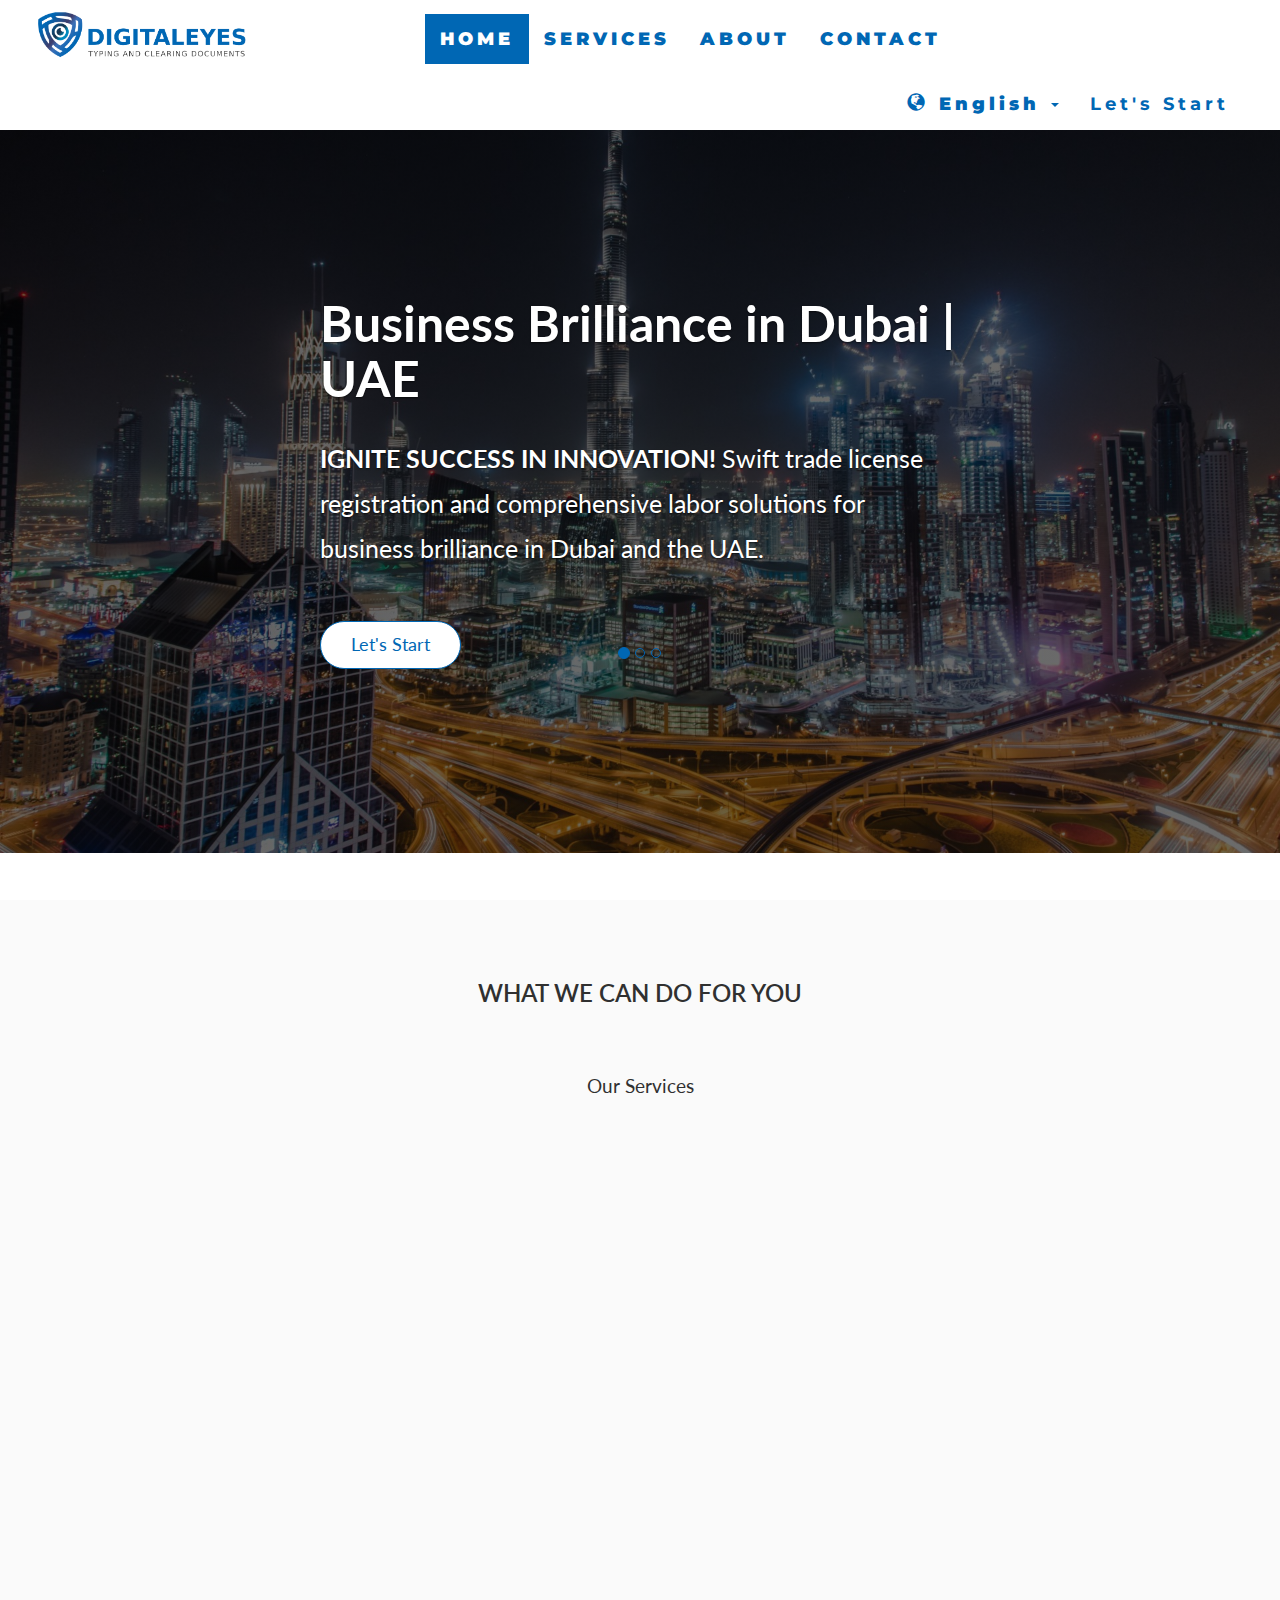
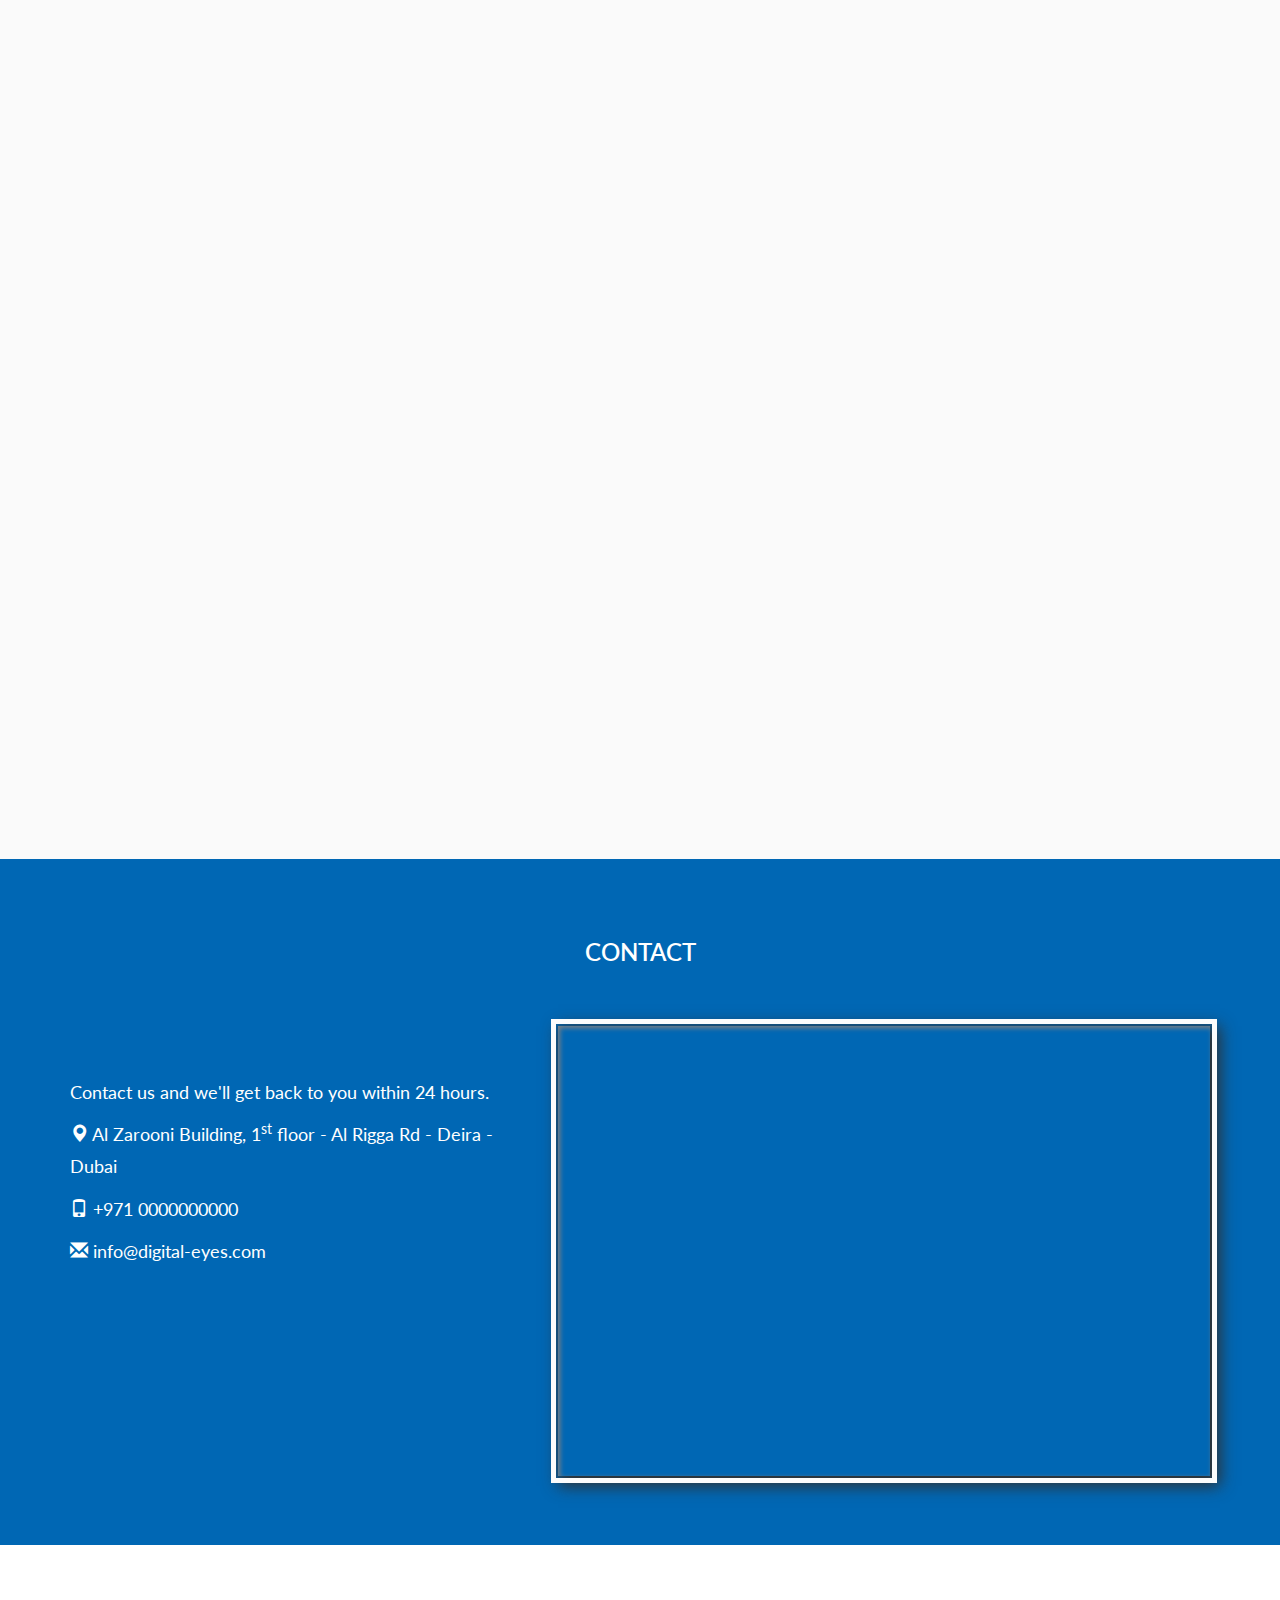
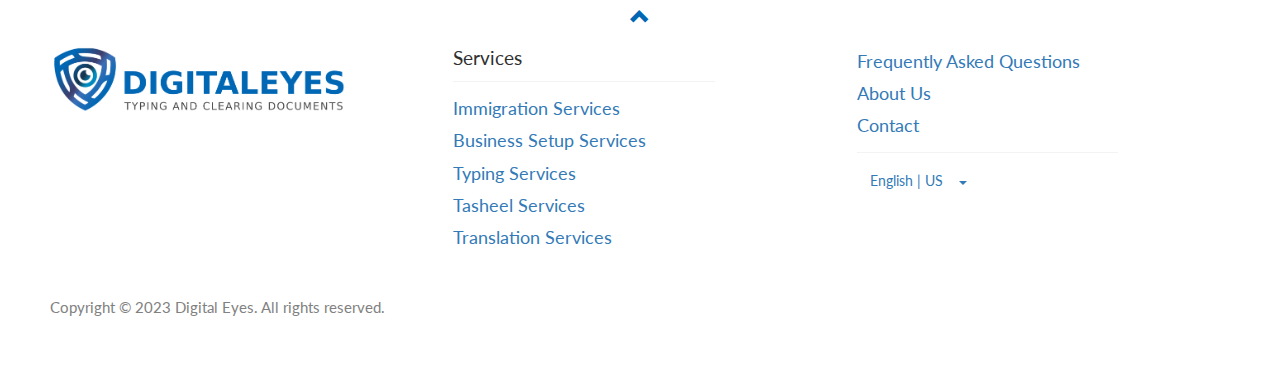
<file: index.html>
<!DOCTYPE html>
<html lang="en">
<head>
  <title>Digital Eyes</title>
  <meta charset="utf-8">
  <meta name="viewport" content="width=device-width, initial-scale=1">
  <link rel="stylesheet" href="https://maxcdn.bootstrapcdn.com/bootstrap/3.4.1/css/bootstrap.min.css">
  <link href="https://fonts.googleapis.com/css?family=Montserrat" rel="stylesheet" type="text/css">
  <link href="https://fonts.googleapis.com/css?family=Lato" rel="stylesheet" type="text/css">
  <script src="https://ajax.googleapis.com/ajax/libs/jquery/3.7.1/jquery.min.js"></script>
  <script src="https://maxcdn.bootstrapcdn.com/bootstrap/3.4.1/js/bootstrap.min.js"></script>

  <!-- Font Awesome CSS CDN Link -->
  <link rel="stylesheet" href="https://cdnjs.cloudflare.com/ajax/libs/font-awesome/6.4.2/css/all.min.css" integrity="sha512-z3gLpd7yknf1YoNbCzqRKc4qyor8gaKU1qmn+CShxbuBusANI9QpRohGBreCFkKxLhei6S9CQXFEbbKuqLg0DA==" crossorigin="anonymous" referrerpolicy="no-referrer" />

  <link rel="stylesheet" href="style.css">
</head>
<body id="myPage" data-spy="scroll" data-target=".navbar" data-offset="60">

<nav class="navbar navbar-default navbar-fixed-top">
  <div class="container-fluid c-nav-container ">
    <div class="navbar-header">
      <button type="button" class="navbar-toggle" data-toggle="collapse" data-target="#myNavbar">
        <span class="icon-bar"></span>
        <span class="icon-bar"></span>
        <span class="icon-bar"></span>                        
      </button>
        <div class="c-logo-container">
            <a class="navbar-brand c-logo-link" href="#myPage">
                <img src="images/DIGITAL EYES - PNG - editted.png" class="img-responsive logo-img" alt="Logo">
            </a>
        </div>
    </div>
    <div class="collapse navbar-collapse nav-ul-container" id="myNavbar">
      <ul class="nav navbar-nav c-navbar-ul">
        <li><a href="#hero">HOME</a></li>
        <!-- <li class="dropdown">
          <a class="dropdown-toggle" data-toggle="dropdown" href="#">SERVICES
          <span class="caret"></span></a>
          <ul class="dropdown-menu">
            <li><a href="./services/index.html">Immigration Services</a></li>
            <li><a href="./services/index.html">Business Setup Services</a></li>
            <li><a href="./services/index.html">Typing Services</a></li>
            <li><a href="./services/index.html">Tasheel Services</a></li>
            <li><a href="./services/index.html">Translation Services</a></li>
          </ul>
        </li> -->
        <li><a href="services/index.html">SERVICES</a></li>
        <li><a href="about/index.html">ABOUT</a></li>
        <li><a href="#contact">CONTACT</a></li>
      </ul>
      <ul class="nav navbar-nav navbar-right c-navbar-right">
        <li class="dropdown c-lang-li">
          <a class="dropdown-toggle" data-toggle="dropdown" href="#"><i class="glyphicon glyphicon-globe"></i>English
          <span class="caret"></span></a>
          <ul class="dropdown-menu">
            <li><a href="" class="c-lang">العربیة</a></li>
          </ul>
        </li>
        <li><a href="#" class="btn btn-main-colored">Let's Start</a></li>
      </ul>
    </div>
  </div>
</nav>

<section id="hero">
  <div id="myCarousel" class="carousel slide carousel-fade" data-ride="carousel">
    <!-- Indicators -->
    <ol class="carousel-indicators">
      <li data-target="#myCarousel" data-slide-to="0" class="active"></li>
      <li data-target="#myCarousel" data-slide-to="1"></li>
      <li data-target="#myCarousel" data-slide-to="2"></li>
    </ol>

    <!-- Wrapper for slides -->
    <div class="carousel-inner">

      <div class="item active">
        <div class="hero-img">
          <picture>
            <source media="(min-width:900px)" srcset="images/lg-business.jpg">
            <img src="images/sm-business.jpg" alt="Dubai" style="width:100%;">
          </picture> 
        </div>
        <div class="carousel-caption">
          <h3>Business Brilliance in Dubai | UAE</h3>
          <p><span class="carousel-em">Ignite Success in Innovation!</span> Swift trade license registration and comprehensive labor solutions for business brilliance in Dubai and the UAE.</p>
          <button class="btn btn-main">Let's Start</button>
        </div>
      </div>

      <div class="item">
        <div class="hero-img">
          <picture>
            <source media="(min-width:900px)" srcset="images/lg-living-dark.jpg">
            <img src="images/sm-living.jpg" alt="Dubai" style="width:100%;">
          </picture>
        </div>
        <div class="carousel-caption">
          <h3>Living the Dream in Dubai | UAE</h3>
          <p><span class="carousel-em">Everyday Luxury, Fulfillment!</span> Our Immigration Services guide you to call Dubai home, transforming dreams into an extraordinary life.</p>
          <button class="btn btn-main">Let's Start</button>
        </div>
      </div>
    
      <div class="item">
        <div class="hero-img">
          <picture>
            <source media="(min-width:900px)" srcset="images/lg-vacation.jpg">
            <img src="images/sm-vacation.jpg" alt="Dubai" style="width:100%;">
          </picture>
        </div>
        <div class="carousel-caption">
          <h3>Vacation Bliss in Dubai | UAE</h3>
          <p><span class="carousel-em">Craft Unforgettable Memories!</span> Hassle-free visa services and expert translations for a seamless vacation in Dubai | UAE.</p>
          <button class="btn btn-main">Let's Start</button>
        </div>
      </div>
    </div>
  </div>
</section>

<!-- Container (About Section) -->
<!-- <div id="about" class="container-fluid">
  <div class="row">
    <div class="col-sm-8">
      <h2>About Company Page</h2><br>
      <h4>Lorem ipsum dolor sit amet, consectetur adipiscing elit, sed do eiusmod tempor incididunt ut labore et dolore magna aliqua. Ut enim ad minim veniam, quis nostrud exercitation ullamco laboris nisi ut aliquip ex ea commodo consequat.</h4><br>
      <p>Lorem ipsum dolor sit amet, consectetur adipiscing elit, sed do eiusmod tempor incididunt ut labore et dolore magna aliqua. Ut enim ad minim veniam, quis nostrud exercitation ullamco laboris nisi ut aliquip ex ea commodo consequat. Excepteur sint occaecat cupidatat non proident, sunt in culpa qui officia deserunt mollit anim id est laborum consectetur adipiscing elit, sed do eiusmod tempor incididunt ut labore et dolore magna aliqua. Ut enim ad minim veniam, quis nostrud exercitation ullamco laboris nisi ut aliquip ex ea commodo consequat.</p>
      <br><button class="btn btn-default btn-lg">Get in Touch</button>
    </div>
    <div class="col-sm-4">
      <span class="glyphicon glyphicon-signal logo"></span>
    </div>
  </div>
</div>

<div class="container-fluid bg-grey">
  <div class="row">
    <div class="col-sm-4">
      <span class="glyphicon glyphicon-globe logo slideanim"></span>
    </div>
    <div class="col-sm-8">
      <h2>Our Values</h2><br>
      <h4><strong>MISSION:</strong> Our mission lorem ipsum dolor sit amet, consectetur adipiscing elit, sed do eiusmod tempor incididunt ut labore et dolore magna aliqua. Ut enim ad minim veniam, quis nostrud exercitation ullamco laboris nisi ut aliquip ex ea commodo consequat.</h4><br>
      <p><strong>VISION:</strong> Our vision Lorem ipsum dolor sit amet, consectetur adipiscing elit, sed do eiusmod tempor incididunt ut labore et dolore magna aliqua. Ut enim ad minim veniam, quis nostrud exercitation ullamco laboris nisi ut aliquip ex ea commodo consequat.
      Lorem ipsum dolor sit amet, consectetur adipiscing elit, sed do eiusmod tempor incididunt ut labore et dolore magna aliqua. Ut enim ad minim veniam, quis nostrud exercitation ullamco laboris nisi ut aliquip ex ea commodo consequat.</p>
    </div>
  </div>
</div> -->

<!-- Container (Services Section) -->
<!-- <div id="services" class="container-fluid text-center">
  <h2>SERVICES</h2>
  <h4>What we offer</h4>
  <br>
  <div class="row slideanim">
    <div class="col-sm-4">
      <span class="glyphicon glyphicon-off logo-small"></span>
      <h4>POWER</h4>
      <p>Lorem ipsum dolor sit amet..</p>
    </div>
    <div class="col-sm-4">
      <span class="glyphicon glyphicon-heart logo-small"></span>
      <h4>LOVE</h4>
      <p>Lorem ipsum dolor sit amet..</p>
    </div>
    <div class="col-sm-4">
      <span class="glyphicon glyphicon-lock logo-small"></span>
      <h4>JOB DONE</h4>
      <p>Lorem ipsum dolor sit amet..</p>
    </div>
  </div>
  <br><br>
  <div class="row slideanim">
    <div class="col-sm-4">
      <span class="glyphicon glyphicon-leaf logo-small"></span>
      <h4>GREEN</h4>
      <p>Lorem ipsum dolor sit amet..</p>
    </div>
    <div class="col-sm-4">
      <span class="glyphicon glyphicon-certificate logo-small"></span>
      <h4>CERTIFIED</h4>
      <p>Lorem ipsum dolor sit amet..</p>
    </div>
    <div class="col-sm-4">
      <span class="glyphicon glyphicon-wrench logo-small"></span>
      <h4 style="color:#303030;">HARD WORK</h4>
      <p>Lorem ipsum dolor sit amet..</p>
    </div>
  </div>
</div> -->

<section id="services" class="container-fluid">
  <div class="container text-center">
    <h2>What we can do for you</h2><br>
    <h4>Our Services</h4>
    <div class="row text-center slideanim">
      <div class="col-md-4 col-sm-6">
        <div class="thumbnail">
          <div class="service-container">
            <img src="images/Amer.png" class="img-fluid service-img" alt="Immigration Services image">
          </div>
          <div class="services-text">
            <h2>Immigration Services</h2>
            <p>Looking for a smooth path to your dream career in the UAE? Our Immigration Services will guide you through visa requirements, making your journey stress-free.</p>
            <a href="services/index.html#immigration" class="btn btn-block services-btn">Learn More</a>
          </div>
        </div>
      </div>
      <div class="col-md-4 col-sm-6">
        <div class="thumbnail">
          <div class="service-container">
            <img src="images/DED.png" class="img-fluid service-img" alt="Business Setup Services image">
          </div>
          <div class="services-text">
            <h2>Business Setup Services</h2>
            <p>Start your business in the UAE hassle-free with our Business Setup Services. We handle registrations and renewals, so you can focus on your business.</p>
            <a href="services/index.html#business-setup" class="btn btn-block services-btn">Learn More</a>
          </div>
        </div>
      </div>
      <div class="col-md-4 col-sm-6">
        <div class="thumbnail">
          <div class="service-container">
            <img src="images/UAE ID.png" class="img-fluid service-img" alt="Typing ID and Medical documents Services image">
          </div>
          <div class="services-text">
            <h2>Typing Services</h2>
            <p>Let us take care of the paperwork for your Emirates ID and Medical needs. We type the documents, so you can breeze through the process.</p>
            <a href="services/index.html#typing" class="btn btn-block services-btn">Learn More</a>
          </div>
        </div>
      </div>
    </div>
    <div class="row text-center slideanim">
      <div class="col-md-4 col-sm-6">
        <div class="thumbnail">
          <div class="service-container">
            <img src="images/tasheel.png" class="img-fluid service-img" alt="Tasheel Services image">
          </div>
          <div class="services-text">
            <h2>
              Tasheel Services
            </h2>
            <p>Need workforce solutions? Our TAS-HEEL Services manage employment visas and labor cards, making hiring talent a breeze.</p>
            <a href="services/index.html#tasheel" class="btn btn-block services-btn">Learn More</a>
          </div>
        </div>
      </div>
      <div class="col-md-4 col-sm-6">
        <div class="thumbnail">
          <div class="service-container">
            <img src="images/translation.png" class="img-fluid service-img" alt="Document Translation Services image">
          </div>
          <div class="services-text">
            <h2>Translation Services</h2>
            <p>Break down language barriers with our Translation Services. Our experts ensure seamless communication for your documents and content.</p>
            <a href="services/index.html#translation" class="btn btn-block services-btn">Learn More</a>
          </div>
        </div>
      </div>
    </div>  
  </div>
</section>


<!-- Container (Contact Section) -->
<section id="contact" class="container-fluid contact-section">
  <div class="container">
    <h2 class="text-center">CONTACT</h2>
    <div class="row">
      <div class="col-sm-5">
        <div class="contact-info">
          <p>Contact us and we'll get back to you within 24 hours.</p>
          <p><span class="glyphicon glyphicon-map-marker"></span> Al Zarooni Building, 1<sup>st</sup> floor - Al Rigga Rd - Deira - Dubai</p>
          <p><span class="glyphicon glyphicon-phone"></span> +971 0000000000</p>
          <p><span class="glyphicon glyphicon-envelope"></span> info@digital-eyes.com</p>
        </div>
      </div>
      <div class="col-sm-7">
        <div class="map-container">
          <iframe src="https://www.google.com/maps/embed?pb=!1m18!1m12!1m3!1d1804.119505425622!2d55.324763733966776!3d25.262544034543435!2m3!1f0!2f0!3f0!3m2!1i1024!2i768!4f13.1!3m3!1m2!1s0x3e5f5cc54a505b49%3A0x79a14f1769c10a51!2sAl%20Zarooni%20-%20Al%20Rigga%20Rd%20-%20Deira%20-%20Dubai!5e0!3m2!1sen!2sae!4v1699342702099!5m2!1sen!2sae" width="600" height="450" style="border:0;" allowfullscreen="" loading="lazy" referrerpolicy="no-referrer-when-downgrade"></iframe>
        </div>
      </div>
      <!-- <div class="col-sm-7 slideanim">
        <div class="row">
          <div class="col-sm-6 form-group">
            <input class="form-control" id="name" name="name" placeholder="Name" type="text" required>
          </div>
          <div class="col-sm-6 form-group">
            <input class="form-control" id="email" name="email" placeholder="Email" type="email" required>
          </div>
        </div>
        <textarea class="form-control" id="comments" name="comments" placeholder="Comment" rows="5"></textarea><br>
        <div class="row">
          <div class="col-sm-12 form-group">
            <button class="btn btn-default pull-right" type="submit">Send</button>
          </div>
        </div>
      </div> -->
    </div>
  </div>
</section>

<footer class="container-fluid">
  <div class="text-center">
    <a href="#myPage" class="ml-auto" title="To Top">
      <span class="glyphicon glyphicon-chevron-up"></span>
    </a>
  </div>


  <div class="footer-content">
    <div class="row">
      <div class="col-sm-4">
        <div class="footer-logo">
          <img src="images/DIGITAL EYES - PNG - editted.png" class="img-responsive" alt="Logo">
        </div>
        
      </div>
      <div class="col-sm-4">
        <div class="footer-services">
          <h4>Services</h4>
          <div class="divider"></div>
          <ul>
            <li><a href="services/index.html#immigration">Immigration Services</a></li>
            <li><a href="services/index.html#business-setup">Business Setup Services</a></li>
            <li><a href="services/index.html#typing">Typing Services</a></li>
            <li><a href="services/index.html#tasheel">Tasheel Services</a></li>
            <li><a href="services/index.html#translation">Translation Services</a></li>
          </ul>
        </div>
      </div>
      <div class="col-sm-4">
        <ul>
          <li><a href="services/index.html#typing">Frequently Asked Questions</a></li>
          <li><a href="#" >About Us</a></li>
          <li><a href="#contact">Contact</a></li>
          <div class="divider"></div>
          <div class="dropdown">
            <a class="btn dropdown-toggle" type="button" data-toggle="dropdown"> English | US
            &nbsp;&nbsp; <span class="caret"></span></a>
            <ul class="dropdown-menu">
              <li><a href="#">العربیة</a></li>
            </ul>
          </div> 
        </ul>
      </div>
    </div>
  </div>


  <div class="copyrights">
    <p>Copyright © 2023 Digital Eyes. All rights reserved.  
      <!-- | <a href="#">Privacy Policy</a> | 
      <a href="#">Terms and Conditions</a> -->
    </p>
  </div>
</footer>

<script src="main.js"></script>

</body>
</html>
</file>
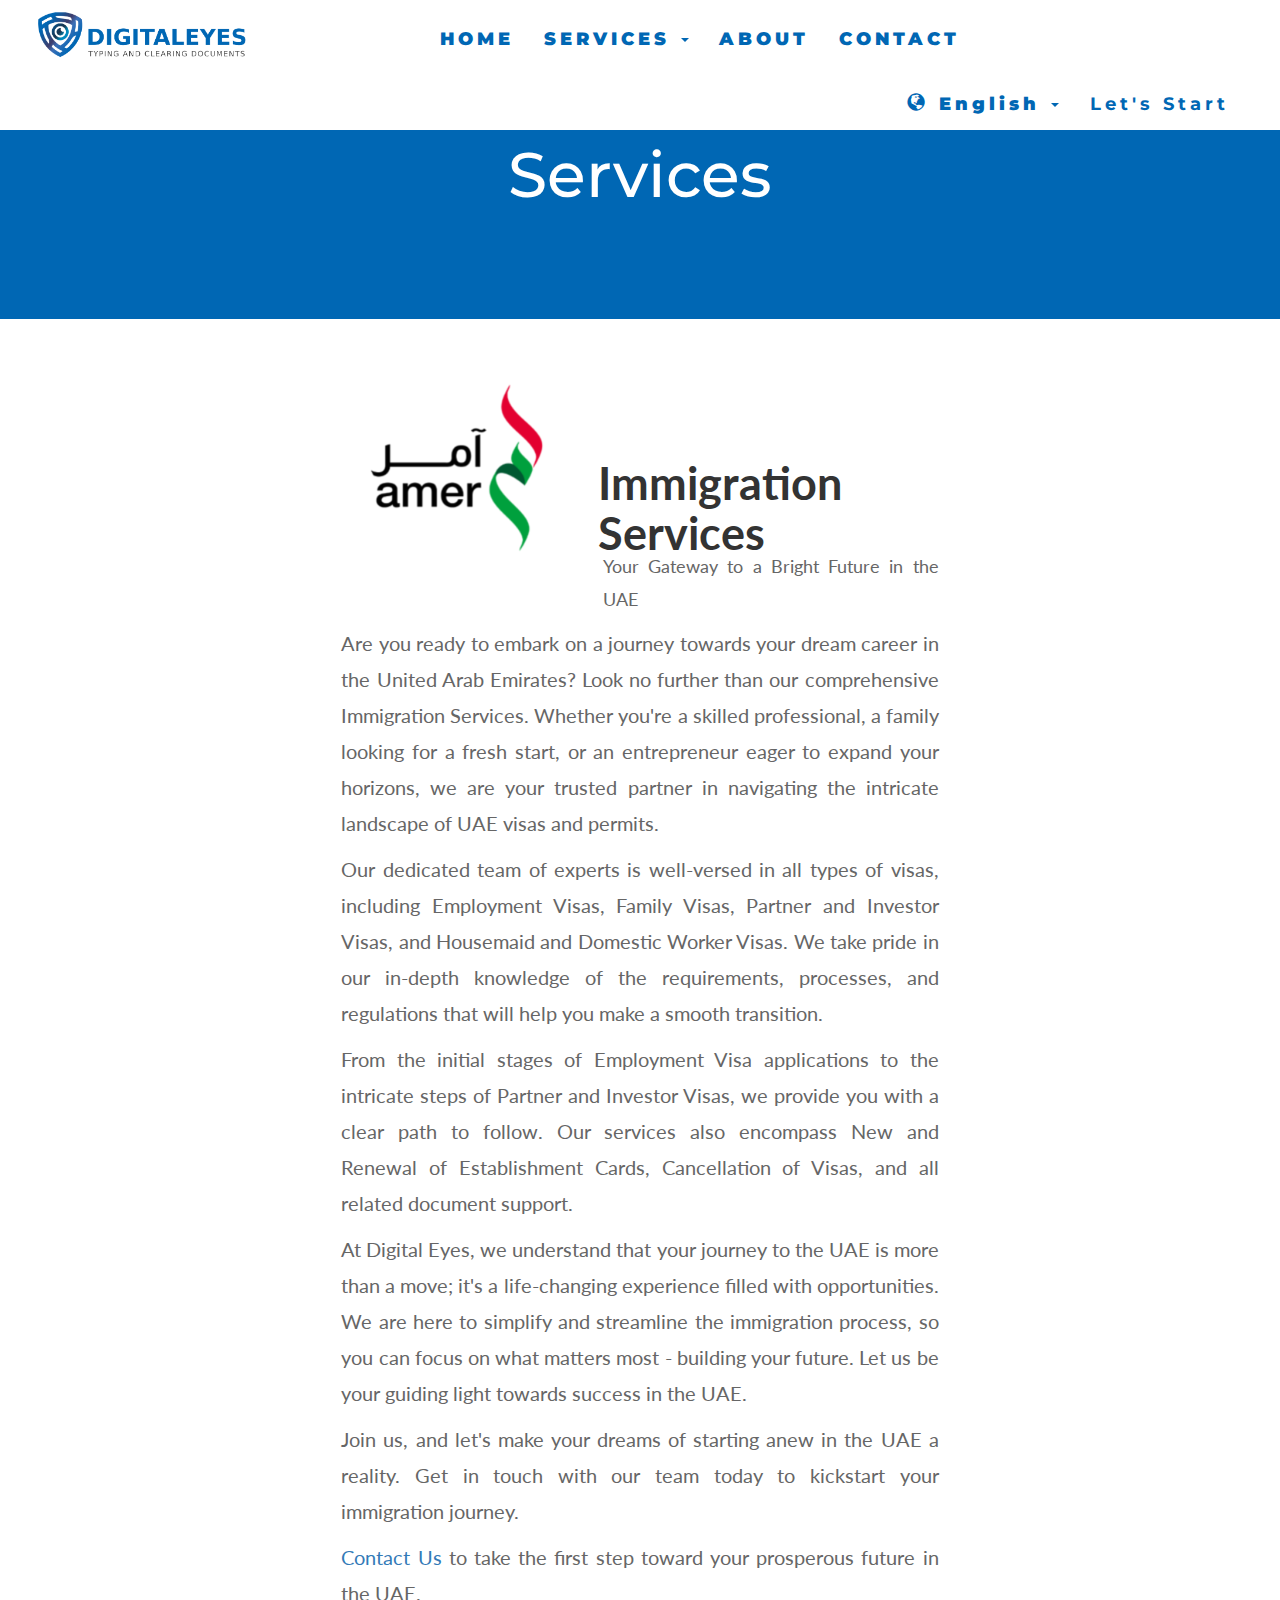
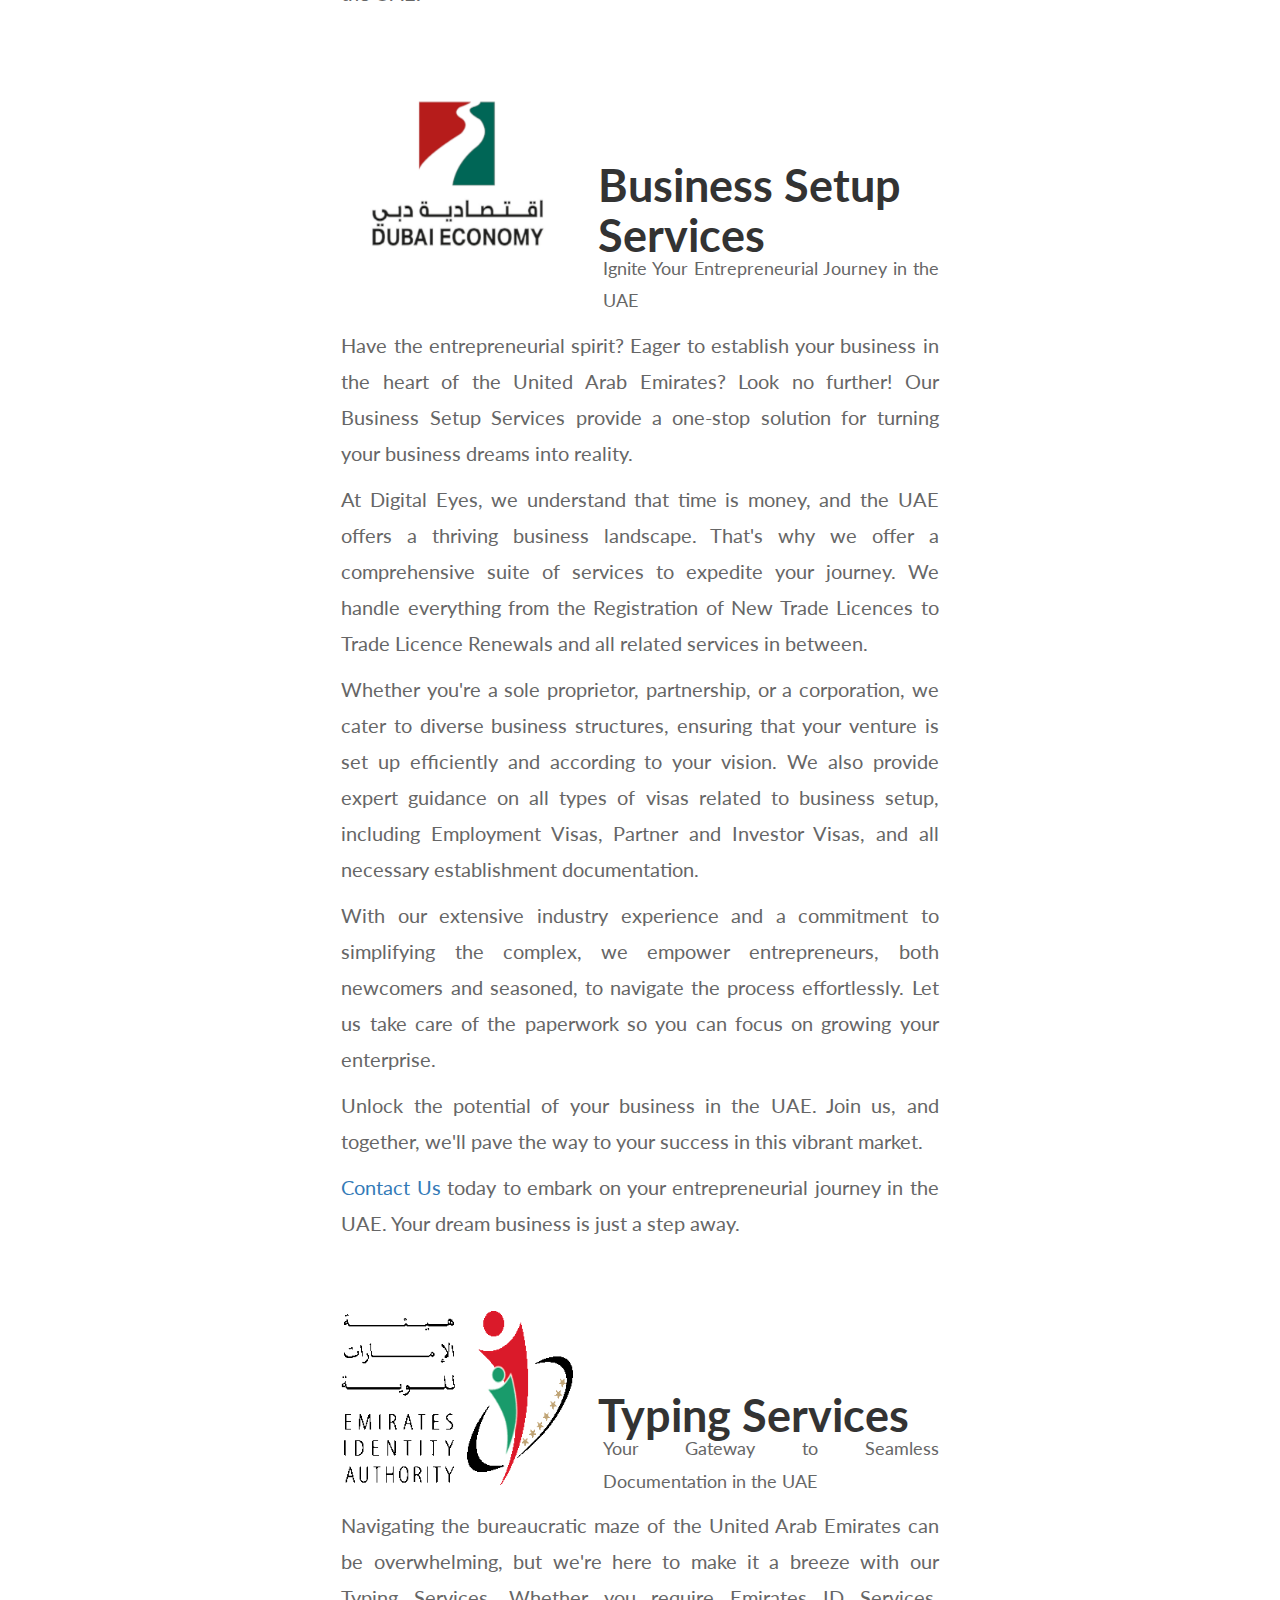
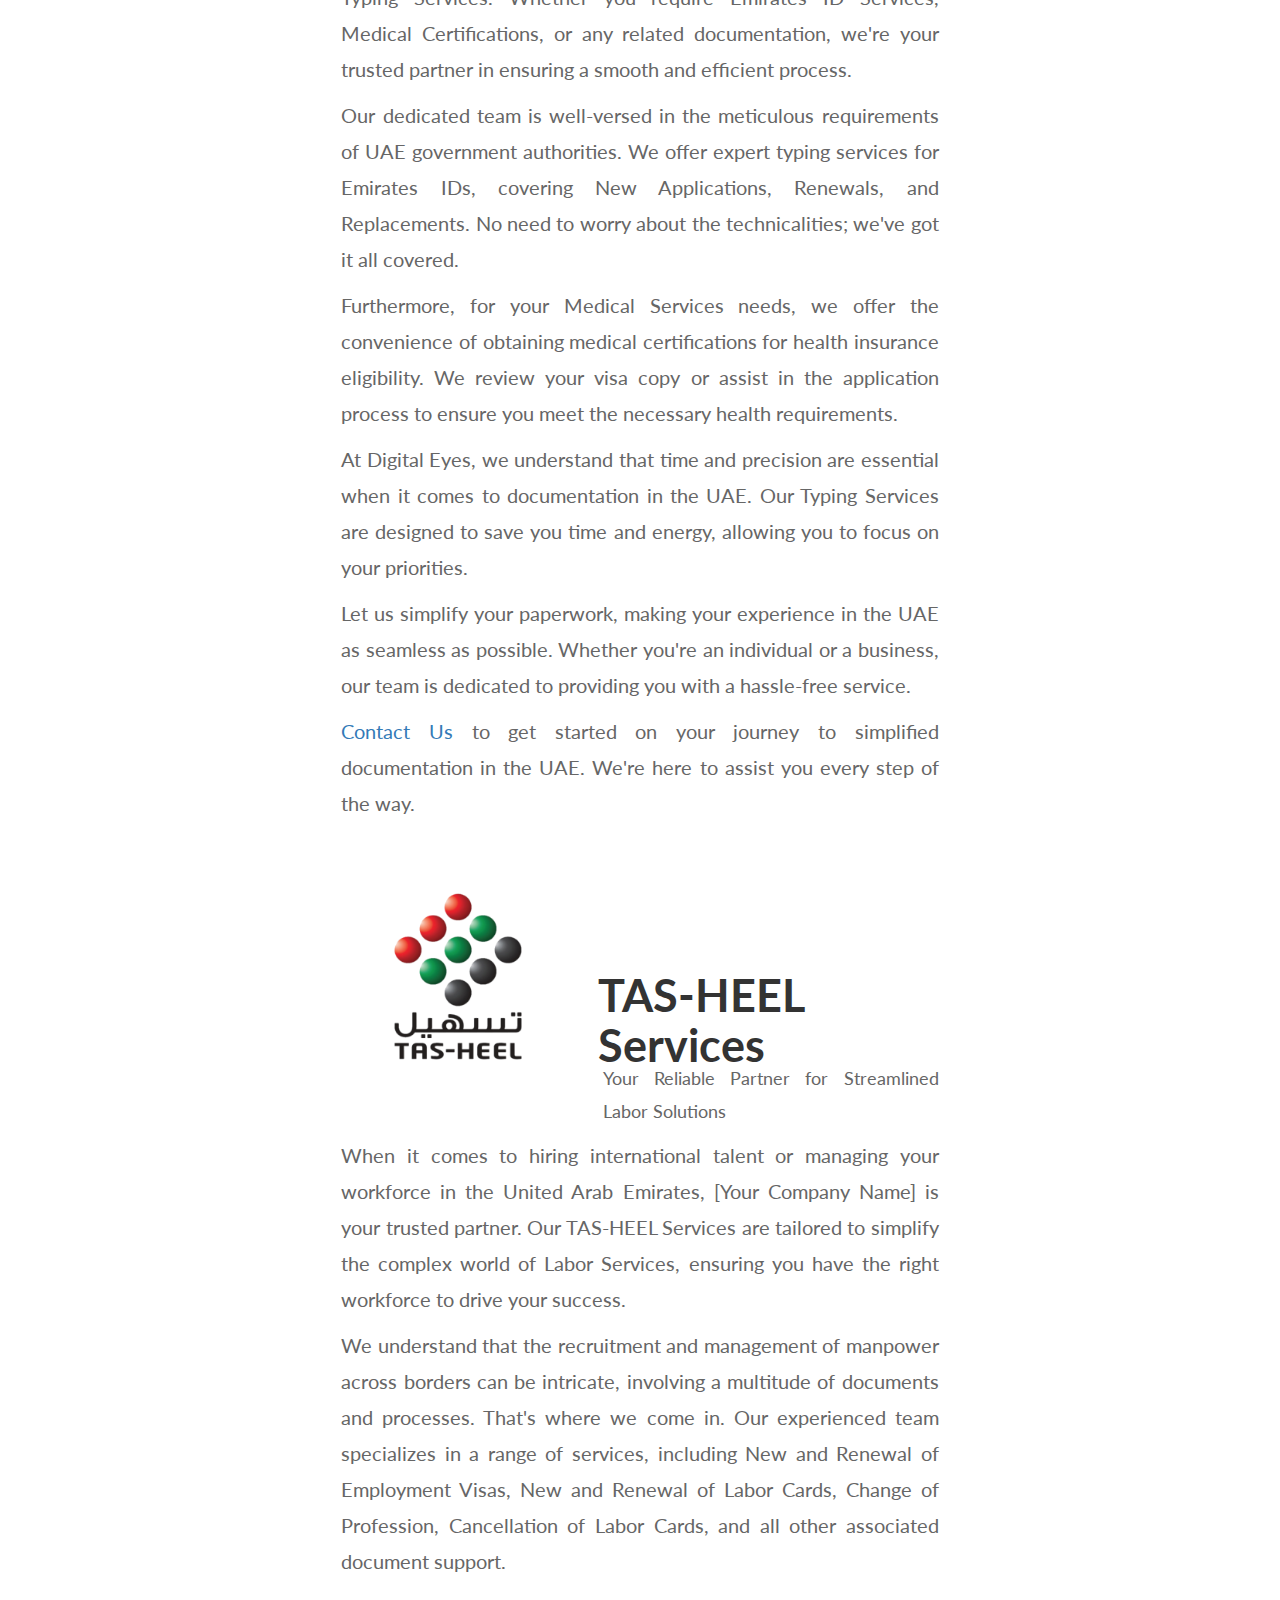
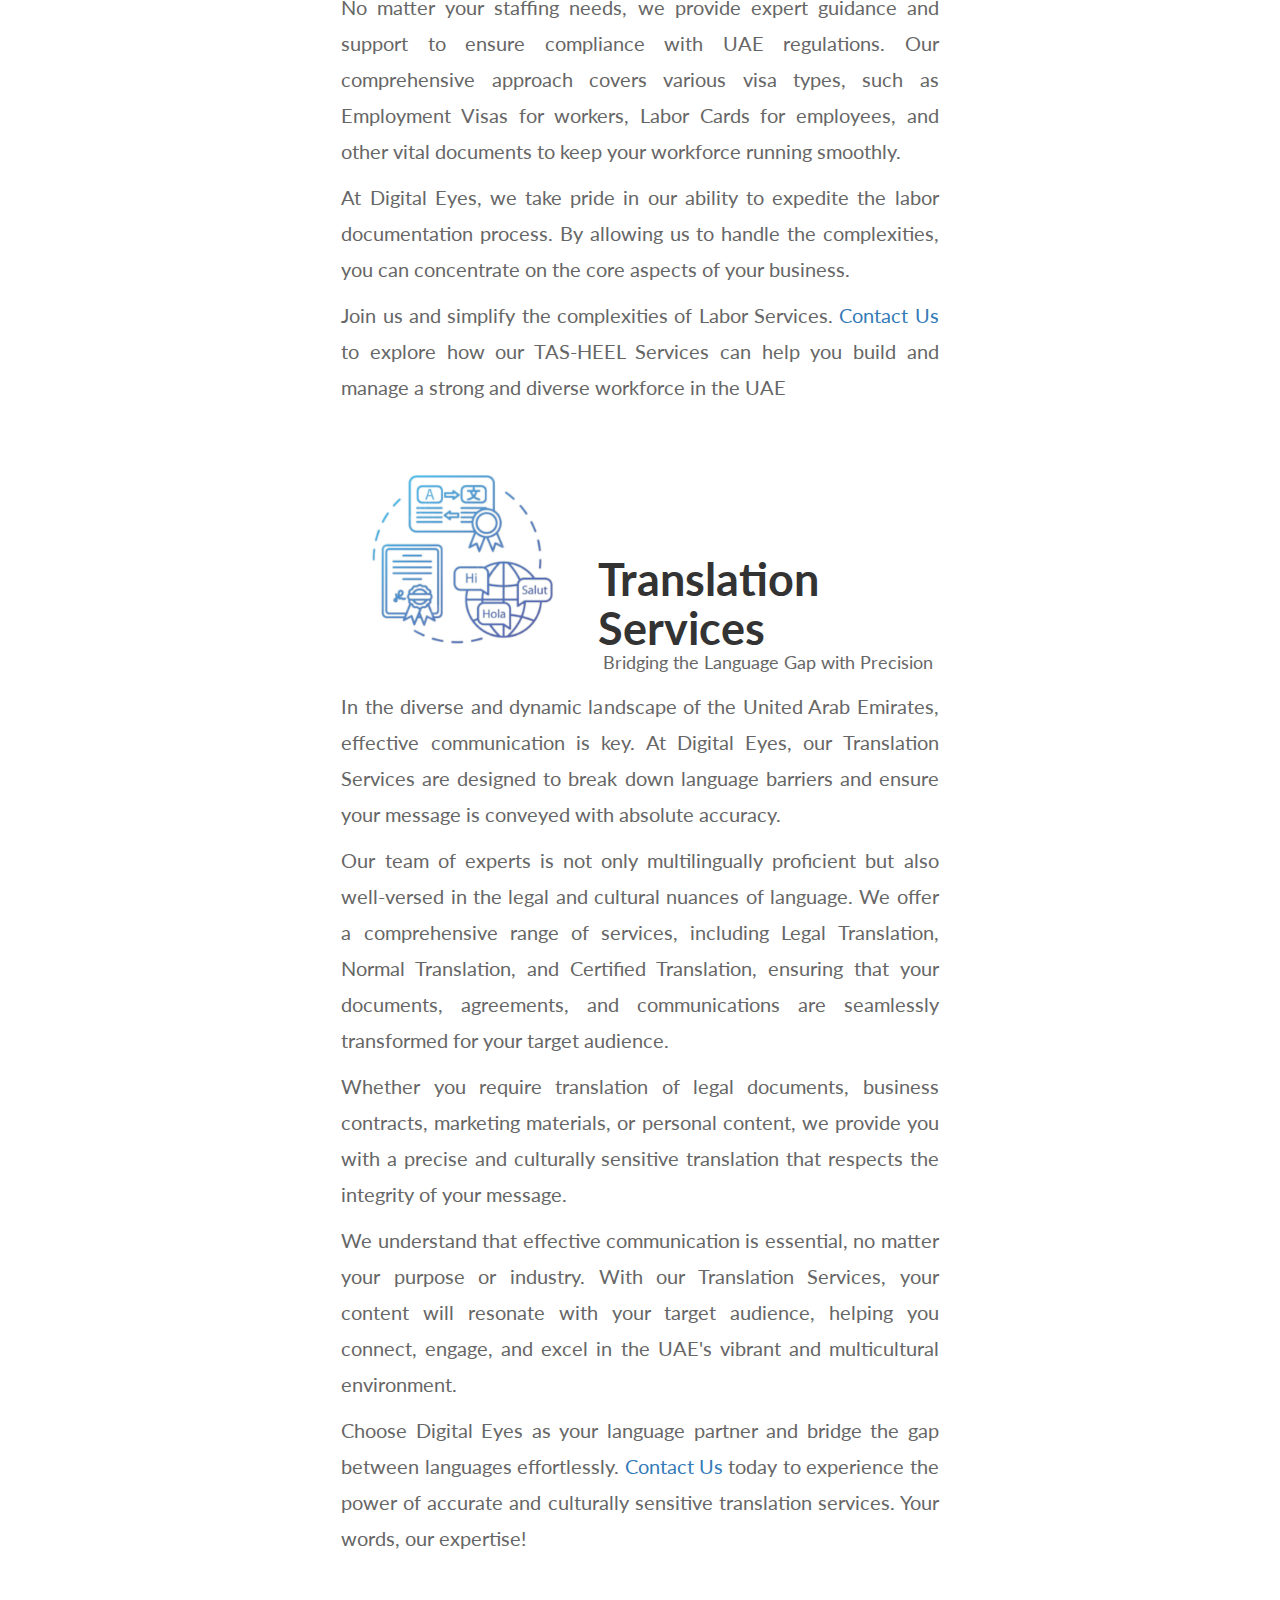
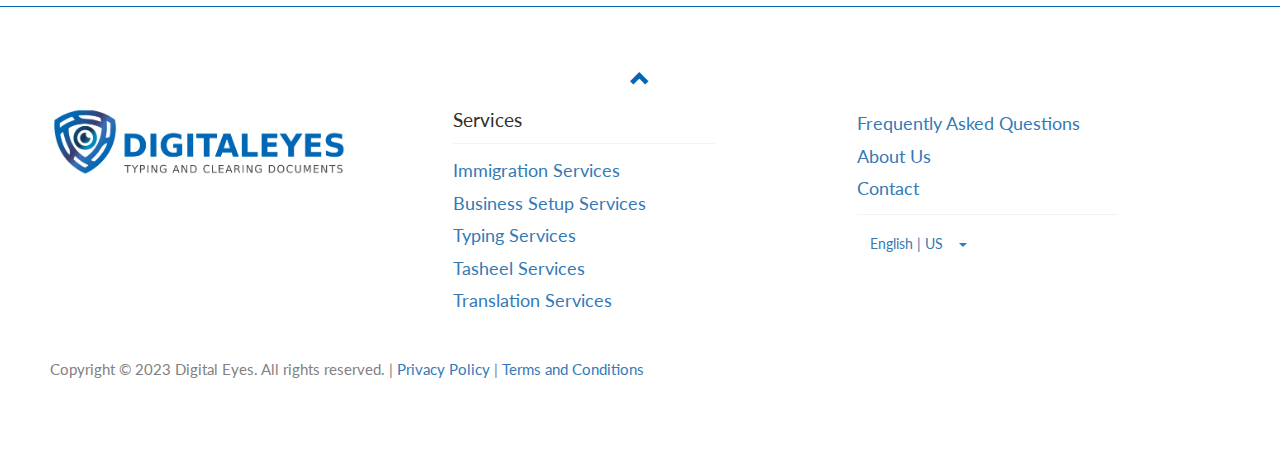
<file: services/index.html>
<!DOCTYPE html>
<html lang="en">

<head>
  <title>Digital Eyes</title>
  <meta charset="utf-8">
  <meta name="viewport" content="width=device-width, initial-scale=1">
  <link rel="stylesheet" href="https://maxcdn.bootstrapcdn.com/bootstrap/3.4.1/css/bootstrap.min.css">
  <link href="https://fonts.googleapis.com/css?family=Montserrat" rel="stylesheet" type="text/css">
  <link href="https://fonts.googleapis.com/css?family=Lato" rel="stylesheet" type="text/css">
  <script src="https://ajax.googleapis.com/ajax/libs/jquery/3.7.1/jquery.min.js"></script>
  <script src="https://maxcdn.bootstrapcdn.com/bootstrap/3.4.1/js/bootstrap.min.js"></script>

  <!-- Font Awesome CSS CDN Link -->
  <link rel="stylesheet" href="https://cdnjs.cloudflare.com/ajax/libs/font-awesome/6.4.2/css/all.min.css"
    integrity="sha512-z3gLpd7yknf1YoNbCzqRKc4qyor8gaKU1qmn+CShxbuBusANI9QpRohGBreCFkKxLhei6S9CQXFEbbKuqLg0DA=="
    crossorigin="anonymous" referrerpolicy="no-referrer" />

  <!-- Global File of CSS styles  -->
  <link rel="stylesheet" href="../style.css">
  <!-- CSS styles -->
  <link rel="stylesheet" href="style.css">
</head>

<body id="myPage" data-spy="scroll" data-target=".navbar" data-offset="60">

  <nav class="navbar navbar-default navbar-fixed-top">
    <div class="container-fluid c-nav-container ">
      <div class="navbar-header">
        <button type="button" class="navbar-toggle" data-toggle="collapse" data-target="#myNavbar">
          <span class="icon-bar"></span>
          <span class="icon-bar"></span>
          <span class="icon-bar"></span>
        </button>
        <div class="c-logo-container">
          <a class="navbar-brand c-logo-link" href="#myPage">
            <img src="../images/DIGITAL EYES - PNG - editted.png" class="img-responsive logo-img" alt="Logo">
          </a>
        </div>
      </div>
      <div class="collapse navbar-collapse nav-ul-container" id="myNavbar">
        <ul class="nav navbar-nav c-navbar-ul">
          <li><a href="../index.html">HOME</a></li>
          <li class="dropdown">
            <a class="dropdown-toggle" data-toggle="dropdown" href="#">SERVICES
            <span class="caret"></span></a>
            <ul class="dropdown-menu">
              <li><a href="index.html#immigration">Immigration Services</a></li>
              <li><a href="index.html#business-setup">Business Setup Services</a></li>
              <li><a href="index.html#typing">Typing Services</a></li>
              <li><a href="index.html#tasheel">Tasheel Services</a></li>
              <li><a href="index.html#translation">Translation Services</a></li>
            </ul>
          </li>
          <li><a href="../about/index.html">ABOUT</a></li>
          <li><a href="../index.html#contact">CONTACT</a></li>
        </ul>
        <ul class="nav navbar-nav navbar-right c-navbar-right">
          <li class="dropdown c-lang-li">
            <a class="dropdown-toggle" data-toggle="dropdown" href="#"><i class="glyphicon glyphicon-globe"></i>English
              <span class="caret"></span></a>
            <ul class="dropdown-menu">
              <li><a href="Arabic version/index.html" class="c-lang">العربیة</a></li>
            </ul>
          </li>
          <li><a href="#" class="btn btn-main-colored">Let's Start</a></li>
        </ul>
      </div>
    </div>
  </nav>

  <section>
    <div class="jumbotron">
      <div class="container services-header">
        <div class="row">
          <div class="c-hero-text">
            <h1>Services</h1>
          </div>
        </div>
      </div>
    </div>
  </section>

  <div class="">
    <div class="content">
      <div class="container content-container">
        <div id="immigration" class="services-details">
          <div class="row service-heading">
            <div class="col-sm-5 service-img">
              <img src="../images/Amer.png" class="img-responsive" alt="Immigration Services">
            </div>
            <div class="col-sm-7 service-title">
              <h2>Immigration Services</h2>
              <p class="subtitle">Your Gateway to a Bright Future in the UAE</p>
            </div>
          </div>
          <p>
            Are you ready to embark on a journey towards your dream career in the United Arab Emirates? Look no
            further than our comprehensive Immigration Services. Whether you're a skilled professional, a family
            looking for a fresh start, or an entrepreneur eager to expand your horizons, we are your trusted partner
            in navigating the intricate landscape of UAE visas and permits.
          </p>
          <p>
            Our dedicated team of experts is well-versed in all types of visas, including Employment Visas, Family
            Visas, Partner and Investor Visas, and Housemaid and Domestic Worker Visas. We take pride in our in-depth
            knowledge of the requirements, processes, and regulations that will help you make a smooth transition.
          </p>
          <p>
            From the initial stages of Employment Visa applications to the intricate steps of Partner and Investor
            Visas, we provide you with a clear path to follow. Our services also encompass New and Renewal of
            Establishment Cards, Cancellation of Visas, and all related document support.
          </p>
          <p>
            At Digital Eyes, we understand that your journey to the UAE is more than a move; it's a life-changing
            experience filled with opportunities. We are here to simplify and streamline the immigration process, so
            you can focus on what matters most - building your future. Let us be your guiding light towards success in
            the UAE.
          </p>
          <p>
            Join us, and let's make your dreams of starting anew in the UAE a reality. Get in touch with our team
            today to kickstart your immigration journey.
          </p>
          <p>
            <a href="../index.html#contact">Contact Us</a> to take the first step toward your prosperous future in the UAE.
          </p>
        </div>

        <div id="business-setup" class="services-details">
          <div class="row service-heading">
            <div class="col-sm-5 service-img">
              <img src="../images/DED.png" class="img-responsive" alt="Immigration Services">
            </div>
            <div class="col-sm-7 service-title">
              <h2>Business Setup Services</h2>
              <p class="subtitle">Ignite Your Entrepreneurial Journey in the UAE</p>
            </div>
          </div>
          <p>Have the entrepreneurial spirit? Eager to establish your business in the heart of the United Arab
            Emirates? Look no further! Our Business Setup Services provide a one-stop solution for turning your
            business dreams into reality.
          </p>
          <p>
            At Digital Eyes, we understand that time is money, and the UAE offers a thriving business landscape.
            That's why we offer a comprehensive suite of services to expedite your journey. We handle everything from
            the Registration of New Trade Licences to Trade Licence Renewals and all related services in between.
          </p>
          <p>
            Whether you're a sole proprietor, partnership, or a corporation, we cater to diverse business structures,
            ensuring that your venture is set up efficiently and according to your vision. We also provide expert
            guidance on all types of visas related to business setup, including Employment Visas, Partner and Investor
            Visas, and all necessary establishment documentation.
          </p>
          <p>
            With our extensive industry experience and a commitment to simplifying the complex, we empower
            entrepreneurs, both newcomers and seasoned, to navigate the process effortlessly. Let us take care of the
            paperwork so you can focus on growing your enterprise.
          </p>
          <p>
            Unlock the potential of your business in the UAE. Join us, and together, we'll pave the way to your
            success in this vibrant market.
          </p>
          <p>
            <a href="../index.html#contact">Contact Us</a> today to embark on your entrepreneurial journey in the UAE. Your dream business is just a
            step away.
          </p>
        </div>

        <div id="typing" class="services-details">
          <div class="row service-heading">
            <div class="col-sm-5 service-img">
              <img src="../images/UAE ID.png" class="img-responsive" alt="Immigration Services">
            </div>
            <div class="col-sm-7 service-title">
              <h2>Typing Services</h2>
              <p class="subtitle">Your Gateway to Seamless Documentation in the UAE</p>
            </div>
          </div>
          <p>Navigating the bureaucratic maze of the United Arab Emirates can be overwhelming, but we're here to make
            it a breeze with our Typing Services. Whether you require Emirates ID Services, Medical Certifications, or
            any related documentation, we're your trusted partner in ensuring a smooth and efficient process.
          </p>
          <p>
            Our dedicated team is well-versed in the meticulous requirements of UAE government authorities. We offer
            expert typing services for Emirates IDs, covering New Applications, Renewals, and Replacements. No need to
            worry about the technicalities; we've got it all covered.
          </p>
          <p>
            Furthermore, for your Medical Services needs, we offer the convenience of obtaining medical certifications
            for health insurance eligibility. We review your visa copy or assist in the application process to ensure
            you meet the necessary health requirements.
          </p>
          <p>
            At Digital Eyes, we understand that time and precision are essential when it comes to documentation in the
            UAE. Our Typing Services are designed to save you time and energy, allowing you to focus on your
            priorities.
          </p>
          <p>
            Let us simplify your paperwork, making your experience in the UAE as seamless as possible. Whether you're
            an individual or a business, our team is dedicated to providing you with a hassle-free service.
          </p>
          <p>
            <a href="../index.html#contact">Contact Us</a> to get started on your journey to simplified documentation in the UAE. We're here to assist
            you every step of the way.
          </p>
        </div>

        <div id="tasheel" class="services-details">
          <div class="row service-heading">
            <div class="col-sm-5 service-img">
              <img src="../images/tasheel.png" class="img-responsive" alt="Immigration Services">
            </div>
            <div class="col-sm-7 service-title">
              <h2>TAS-HEEL Services</h2>
              <p class="subtitle">Your Reliable Partner for Streamlined Labor Solutions</p>
            </div>
          </div>
          <p>When it comes to hiring international talent or managing your workforce in the United Arab Emirates,
            [Your Company Name] is your trusted partner. Our TAS-HEEL Services are tailored to simplify the complex
            world of Labor Services, ensuring you have the right workforce to drive your success.
          </p>
          <p>
            We understand that the recruitment and management of manpower across borders can be intricate, involving a
            multitude of documents and processes. That's where we come in. Our experienced team specializes in a range
            of services, including New and Renewal of Employment Visas, New and Renewal of Labor Cards, Change of
            Profession, Cancellation of Labor Cards, and all other associated document support.
          </p>
          <p>
            No matter your staffing needs, we provide expert guidance and support to ensure compliance with UAE
            regulations. Our comprehensive approach covers various visa types, such as Employment Visas for workers,
            Labor Cards for employees, and other vital documents to keep your workforce running smoothly.
          </p>
          <p>
            At Digital Eyes, we take pride in our ability to expedite the labor documentation process. By allowing us
            to handle the complexities, you can concentrate on the core aspects of your business.
          </p>
          <p>
            Join us and simplify the complexities of Labor Services. <a href="../index.html#contact">Contact Us</a> to explore how our TAS-HEEL Services
            can help you build and manage a strong and diverse workforce in the UAE
          </p>
        </div>

        <div id="translation" class="services-details">
          <div class="row service-heading">
            <div class="col-sm-5 service-img">
              <img src="../images/translation.png" class="img-responsive" alt="Immigration Services">
            </div>
            <div class="col-sm-7 service-title">
              <h2>Translation Services</h2>
              <p class="subtitle">Bridging the Language Gap with Precision</p>
            </div>
          </div>
          <p>In the diverse and dynamic landscape of the United Arab Emirates, effective communication is key. At
            Digital Eyes, our Translation Services are designed to break down language barriers and ensure your
            message is conveyed with absolute accuracy.
          </p>
          <p>
            Our team of experts is not only multilingually proficient but also well-versed in the legal and cultural
            nuances of language. We offer a comprehensive range of services, including Legal Translation, Normal
            Translation, and Certified Translation, ensuring that your documents, agreements, and communications are
            seamlessly transformed for your target audience.
          </p>
          <p>
            Whether you require translation of legal documents, business contracts, marketing materials, or personal
            content, we provide you with a precise and culturally sensitive translation that respects the integrity of
            your message.
          </p>
          <p>
            We understand that effective communication is essential, no matter your purpose or industry. With our
            Translation Services, your content will resonate with your target audience, helping you connect, engage,
            and excel in the UAE's vibrant and multicultural environment.
          </p>
          <p>
            Choose Digital Eyes as your language partner and bridge the gap between languages effortlessly. <a href="../index.html#contact">Contact
            Us</a> today to experience the power of accurate and culturally sensitive translation services. Your words,
            our expertise!
          </p>
        </div>
      </div>
    </div>
  </div>

  <footer class="container-fluid">
    <div class="text-center">
      <a href="#myPage" class="ml-auto" title="To Top">
        <span class="glyphicon glyphicon-chevron-up"></span>
      </a>
    </div>


    <div class="footer-content">
      <div class="row">
        <div class="col-sm-4">
          <div class="footer-logo">
            <img src="../images/DIGITAL EYES - PNG - editted.png" class="img-responsive" alt="Logo">
          </div>

        </div>
        <div class="col-sm-4">
          <div class="footer-services">
            <h4>Services</h4>
            <div class="divider"></div>
            <ul>
              <li><a href="index.html#immigration">Immigration Services</a></li>
              <li><a href="index.html#business-setup">Business Setup Services</a></li>
              <li><a href="index.html#typing">Typing Services</a></li>
              <li><a href="index.html#tasheel">Tasheel Services</a></li>
              <li><a href="index.html#translation">Translation Services</a></li>
            </ul>
          </div>
        </div>
        <div class="col-sm-4">
          <ul>
            <li><a href="#">Frequently Asked Questions</a></li>
            <li><a href="#">About Us</a></li>
            <li><a href="../index.html#contact">Contact</a></li>
            <div class="divider"></div>
            <div class="dropdown">
              <a class="btn dropdown-toggle" type="button" data-toggle="dropdown"> English | US
                &nbsp;&nbsp; <span class="caret"></span></a>
              <ul class="dropdown-menu">
                <li><a href="#">العربیة</a></li>
              </ul>
            </div>
          </ul>
        </div>
      </div>
    </div>


    <div class="copyrights">
      <p>Copyright © 2023 Digital Eyes. All rights reserved. | <a href="#">Privacy Policy</a> | <a href="#">Terms and
          Conditions</a></p>
    </div>
  </footer>

  <script src="../main.js"></script>

</body>

</html>
</file>
<file: style.css>
* {
  box-sizing: border-box;
  padding: 0px;
  margin: 0px;
}

body {
  font: 400 15px Lato, sans-serif;
  line-height: 1.8;
  color: #818181;
}

h2 {
  font-size: 24px;
  text-transform: uppercase;
  color: #303030;
  font-weight: 600;
  margin-bottom: 30px;
}

h4 {
  font-size: 19px;
  line-height: 1.375em;
  color: #303030;
  font-weight: 400;
  margin-bottom: 30px;
}

.jumbotron {
  background-color: #0067B4;
  color: #fff;
  padding: 100px 30px;
  font-family: Montserrat, sans-serif;
  margin-bottom: 0;
}

.container-fluid {
  padding: 60px 50px;
}

.bg-grey {
  background-color: #f6f6f6;
}

.logo-small {
  color: #0067B4;
  font-size: 50px;
}

.logo {
  color: #0067B4;
  font-size: 200px;
}

.thumbnail {
  padding: 0 0 15px 0;
  border: none;
  border-radius: 5px;
  min-height: 600px;
  display: flex;
  flex-direction: column;
  justify-content: space-evenly;
}

.thumbnail img {
  width: 100%;
  height: 100%;
  margin-bottom: 10px;
}

.carousel-control.right,
.carousel-control.left {
  background-image: none;
  color: #0067B4;
}

.carousel-indicators li {
  border-color: #0067B4;
}

.carousel-indicators li.active {
  background-color: #0067B4;
}

.item h4 {
  font-size: 19px;
  line-height: 1.375em;
  font-weight: 400;
  font-style: italic;
  margin: 70px 0;
}

.item span {
  font-style: normal;
}

.panel {
  border: 1px solid #0067B4;
  border-radius: 0 !important;
  transition: box-shadow 0.5s;
}

.panel:hover {
  box-shadow: 5px 0px 40px rgba(0, 0, 0, .2);
}

.panel-footer .btn:hover {
  border: 1px solid #0067B4;
  background-color: #fff !important;
  color: #0067B4;
}

.panel-heading {
  color: #fff !important;
  background-color: #0067B4 !important;
  padding: 25px;
  border-bottom: 1px solid transparent;
  border-top-left-radius: 0px;
  border-top-right-radius: 0px;
  border-bottom-left-radius: 0px;
  border-bottom-right-radius: 0px;
}

.panel-footer {
  background-color: white !important;
}

.panel-footer h3 {
  font-size: 32px;
}

.panel-footer h4 {
  color: #aaa;
  font-size: 14px;
}

.panel-footer .btn {
  margin: 15px 0;
  background-color: #0067B4;
  color: #fff;
}

.navbar {
  margin-bottom: 0;
  background-color: #fff;
  z-index: 9999;
  border: 0;
  font-size: 1.75rem !important;
  line-height: 1.42857143 !important;
  letter-spacing: 4px;
  border-radius: 0;
  font-family: Montserrat, sans-serif;

  font-weight: 900;
}

.navbar li a,
.navbar .navbar-brand {
  color: #0067B4 !important;
  /* padding-top: 20px;
  padding-bottom: 20px; */
}

.navbar-nav li a:hover,
.navbar-nav li.active a {
  color: #fff !important;
  background-color: #0067B4 !important;
}

.navbar-default .navbar-toggle {
  border-color: transparent;
  color: #0067B4 !important;
}

footer .glyphicon {
  font-size: 20px;
  margin-bottom: 20px;
  color: #0067B4;
}

.slideanim {
  visibility: hidden;
}

.slide {
  animation-name: slide;
  -webkit-animation-name: slide;
  animation-duration: 1s;
  -webkit-animation-duration: 1s;
  visibility: visible;
}

@keyframes slide {
  0% {
    opacity: 0;
    transform: translateY(70%);
  }

  100% {
    opacity: 1;
    transform: translateY(0%);
  }
}

@-webkit-keyframes slide {
  0% {
    opacity: 0;
    -webkit-transform: translateY(70%);
  }

  100% {
    opacity: 1;
    -webkit-transform: translateY(0%);
  }
}

@media screen and (max-width: 768px) {
  .col-sm-4 {
    text-align: center;
    margin: 25px 0;
  }

  .btn-lg {
    width: 100%;
    margin-bottom: 35px;
  }
}

@media screen and (max-width: 480px) {
  .logo {
    font-size: 150px;
  }
}

/* added styles */
/*
    In the bellow classes names c-* stands for custome to easilly identify the custome classes from bootstrap classes.
*/

.c-logo-container {
  max-width: 200px;
  padding: 10px 0;
}

/* .logo-img {
  width: 100%;
} */

.c-logo-link {
  height: auto;
  padding: 0;
}

.c-nav-container {
  padding-top: 0;
  padding-bottom: 0;
}


.c-navbar-ul {
  margin-left: inherit;
  margin-top: .8em;
}

.c-navbar-right {
  margin-top: .8em;
}

.btn-main-colored {
  border-radius: 40px;
  padding: 10px 50px;
  font-size: inherit;
  font-weight: bold;
}

@media only screen and (min-width: 768px) {
  .c-navbar-ul {
    margin-left: 10em;
    margin-top: .8em;
  }
}

#hero {
  overflow: hidden;
}

#hero .carousel-caption {
  top: 15%;
  left: 25vw;
  text-align: left;
}

#hero .carousel-caption h3 {
  font-size: 3.5rem;
  font-weight: bolder;
  margin-bottom: 15px;
}

#hero .carousel-caption p {
  font-size: 1.75rem;
  margin-bottom: 25px;
}

#hero .carousel-em {
  font-weight: bold;
  text-transform: uppercase;
}

#hero .carousel-indicators {
  top: 90%;
}

@media only screen and (min-width: 768px) {
  #hero {
    height: 100vh;
  }

  #hero .carousel-caption {
    top: 30%;
    width: 50%;
  }

  #hero .carousel-indicators {
    top: 75%;
  }

  #hero .carousel-caption h3 {
    font-size: 5rem;
    margin-bottom: 30px;
  }
  
  #hero .carousel-caption p {
    font-size: 2.5rem;
    margin-bottom: 50px;
  }
}

.btn-main {
  background-color: #fff;
  border-color: #0067B4;
  color: #0067B4;
  font-size: 18px;
  border-radius: 50px;
  padding: 10px 30px;
}

.btn-main:hover {
  background-color: #0067B4;
  color: #fff;
}

.hero-img {
  &:before {
    content: '';
    position: absolute;
    top: 0;
    right: 0;
    bottom: 0;
    left: 0;
    background-image: linear-gradient(to bottom right, #000, #0a0a0a);
    opacity: .6;
  }
}

/* Adding fade animation to carousel */
.carousel-fade .carousel-inner .item {
  opacity: 0.8;
  -webkit-transition: opacity 3s;
  -moz-transition: opacity 3s;
  -o-transition: opacity 3s;
  transition: opacity 3s;
}
.carousel-fade .carousel-inner .active {
  opacity: 1;
}
.carousel-fade .carousel-inner .active.left,
.carousel-fade .carousel-inner .active.right {
  left: 0;
  opacity: 0.8;
  z-index: 1;
}
.carousel-fade .carousel-inner .next.left,
.carousel-fade .carousel-inner .prev.right {
  opacity: 1;
}
.carousel-fade .carousel-control {
  z-index: 2;
}
/* end of fade animation */

.c-lang-li a i {
  margin-right: 10px;
}

.thumbnail:hover {
  box-shadow: 3px 3px 10px #ccc;
}

#services {
  background-color: #fafafa;
}

.service-container {
  /* max-width: 50%; */
  display: flex;
  justify-content: center;
  padding: 40px;
}

.service-img {
  max-width: 300px;
  margin: 0 auto;
}

.services-text {
  padding: 10px 30px;
}

.services-text h2 {
  font-weight: 900;
  font-size: 24px;
}

.services-text p {
  font-size: 18px;
  text-align: justify;

}

.services-btn {
  font-size: 16px;
  text-transform: capitalize;
  border: 1px solid #0067B4;
  border-radius: 50px;
  margin: 10px 0;
}

.services-btn:hover {
  color: #fff;
  background-color: #0067B4;
  cursor: pointer;
}


/* Contact Section Styles */
.contact-section {
  background-color: #0067B4;
  color: #fff;
}

.contact-section h2 {
  font-size: 24px;
  padding-bottom: 30px;
  color: #fff;
}

.map-container iframe {
  outline: 5px solid #fcfcfc;
  /* border: 2px solid black; */
  outline-offset: 2px;
  box-shadow: 5px 5px 15px 5px #303030, 2px 2px 5px gray inset;
  /* box-shadow: -5px -5px 15px black; */
  width: 100%;
}

.contact-info {
  padding-top: 50px;
  padding-right: 30px;
}

.contact-info p {
  font-size: 18px;
}


/* Footer Section Styles */
footer {
  border-top: 1px solid #0067B4;
}

.footer-logo {
  width: 300px;
}

.footer-content {
  margin-bottom: 30px;
}

.footer-content h4 {
  margin: 0;
  margin-bottom: 5px;
}

.footer-content ul {
  list-style: none;
  font-size: 18px;
  padding: 0;
}

.divider {
  border-bottom: 1px solid #f3f3f3;
  width: 70%;
  margin: 10px 0px;

}


/* Styles for Services and About Pages */
.content {
  margin-bottom: 40px;
}

.content-container {
  width: 95%;
}

.content p {
  font-size: 20px;
  color: #666;
  text-align: justify;
}

.content h2, .content h3 {
  color: #333;
  text-transform: capitalize;
  font-weight: bold;
}

.content h2 {
  font-size: 4.5rem;
  margin-bottom: 0px;
  padding-bottom: 0px;
}

.content h3 {
  font-size: 3.5rem;
  margin: 20px 0px;
}

@media only screen and (min-width: 768px) {
  .content-container {
    width: 49%;
  } 
  
  .service-title {
    padding-top: 60px;
    padding-left: 10px;
  }
}

.service-img {
  padding-bottom: 2px;
}

.service-title .subtitle {
  font-size: 1.8rem;
  margin-top: -8px;
  margin-left: 5px;
}

.services-details {
  padding-top: 60px
}

.services-header {
  padding-top: 20px;
  text-align: center;
}

@media screen and (max-width: 767px) {
  .services-header {
    padding-top: 100px;
  }  
}

.about-logo {
  margin-bottom: 20px;
}

.about-title {
  margin-top: 5%;
}

/* End of styles for Services and About pages */

/* Styles for RTL languages */
.c-lang {
  font-size: 1.85rem;
}
</file>
<file: services/style.css>

</file>
